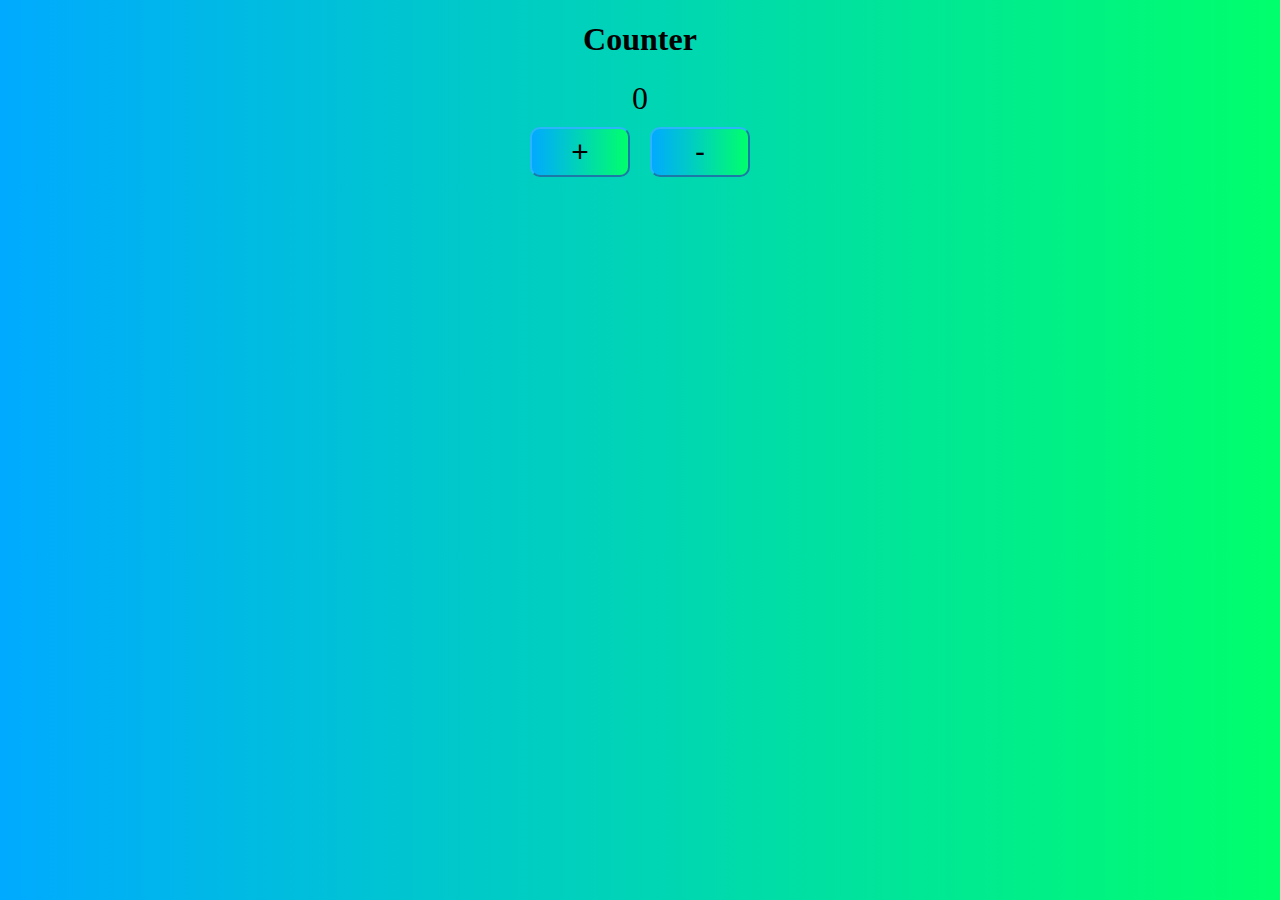
<file: index.html>
<!DOCTYPE html>
<html lang="en">
<head>
    <meta charset="UTF-8">
    <meta name="viewport" content="width=device-width, initial-scale=1.0">
    <meta name="description" content="il counter di Fabio">
    <meta name="author" content="Fabio Prandi">
    <meta name="keywords" content="counter, js, fabio">
    <meta property=”og:url” content="www.fabiocounter.com"/>
    <meta property=”og:type” content="counter"/>
    <meta property=”og:title” content="Il counter di Fabio con JS"/>
    <link rel="stylesheet" href="./css/style.css">
    <title>calculator</title>
</head>

<body>

    <script src="./js/counter.js"></script>
    
</body>
</html>
</file>
<file: css/style.css>
body{ 
background: linear-gradient(to right, #00AAFF, #00FF6C);
text-align: center;
}

#results{
font-size: xx-large;
margin-bottom: 10px;
}

button{
width: 100px;
height: 50px;
font-size: 30px;
background: linear-gradient(to right, #00AAFF, #00FF6C);
margin: 0px 10px;
border-color: #2bb6fb;
border-radius: 10px;
}

button:hover {
cursor: pointer;
border-radius: 20px;
border-color: #077cb7;
}
</file>
